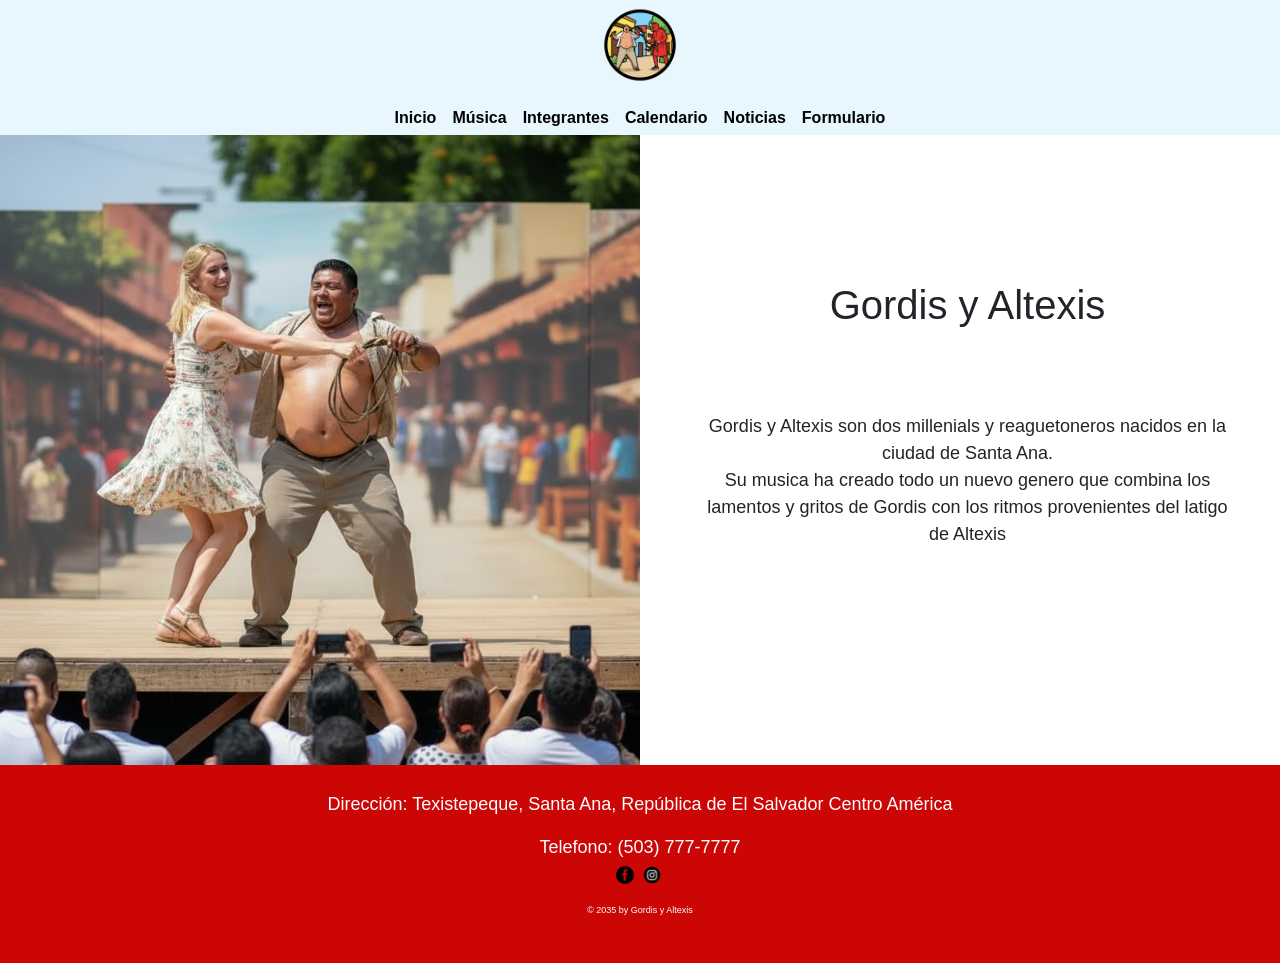
<file: acercaNosotros.html>
<!DOCTYPE html>
<html lang="es">

<head>


    <meta charset="UTF-8">
    <meta name="viewport" content="width=device-width, initial-scale=1.0">
     <title>Gordis y Altexis</title>

    <!--Codigo para llamar al archivo externo styles.css-->

    <link rel="stylesheet" href="./css/styles.css">



    <!--Codigo para llamar a la librería CDN de bootstrap -->
    <link rel="stylesheet" href="https://stackpath.bootstrapcdn.com/bootstrap/4.1.3/css/bootstrap.min.css"
        integrity="sha384-MCw98/SFnGE8fJT3GXwEOngsV7Zt27NXFoaoApmYm81iuXoPkFOJwJ8ERdknLPMO" crossorigin="anonymous">


<!--favicon-->
    <link rel="icon" type="image/x-icon" href="./media/logo.png">

</head>

<body>
    <!--Este es el espacio para el header-->
    <header>


        <!-- container-fluid hace que el contenedor se adapte a la pantalla-->

        <div class="container-fluid">

            <!--hace que el row centre el contenido al centro-->

            <div class="row">

                <!--Hace que la imagen se centre dentro del contenedor, col-2 hace que la columna se adapte dos espacios-->

                <div class="col-12 d-flex justify-content-center">


                  
                    <img style="height:10vh" src="./media/logo.png" alt="logo">

                </div>


                <!--codigo del navbar-->

                <div class="col-12">
                    <div class="row justify-content-center">

                        <nav class="navbar navbar-expand ">
                            <div class="container-fluid">
                                <!--para crear el navbar-->
                                <ul class="navbar-nav d-flex gap-5">
                                    <!--para quitar el bullet point-->
                                    <li class="nav-item"><a class="nav-link" href="index.html">Inicio</a></li>
                                    <li class="nav-item"><a class="nav-link" href="musica.html">Música</a></li>
                                   
                                    <li class="nav-item"><a class="nav-link" href="acercaNosotros.html">Integrantes</a>
                                    </li>
                                    <li class="nav-item"><a class="nav-link" href="calendario.html">Calendario</a>
                                    </li>
<li class="nav-item"><a class="nav-link" href="noticias.html">Noticias</a>
                                    </li>
                                    <li class="nav-item"><a class="nav-link" href="formulario.html">Formulario</a>
                                    </li>
                                </ul>
                            </div>
                        </nav>

                    </div>
                </div>
            </div>


    </header>


    <!--Este es el espacio para la primera sección de la página web-->



    <!--p-0 es para quitar el padding-->
    <section class="container-fluid   p-0">

        <!--hace que el row centre el contenido al centro-->
        <div class="row justify-content-center">


            <!--Hace que la imagen se centre dentro del contenedor, col-2 hace que la columna se adapte seis espacios -->

            <div id="principal" class="col-12 col-md-6 container" sytle="overflow: hidden">



                <img class="img-fluid w-100 h-100" style="object-fit: cover;"
                    src="./media/show1.png" alt="doctor">



            </div>


            <!--col-10 hace que la columna abarque seis espacios-->
            <div id="secundario" class="col-12 col-md-6 d-flex justify-content-center align-items-center">

                <span>

                    <h1> Gordis y Altexis</h1>



                     <p style="padding:10%"> Gordis y Altexis son dos millenials y reaguetoneros nacidos en la ciudad de Santa Ana.</br> Su musica ha creado todo un nuevo genero que combina los lamentos y gritos de Gordis con los ritmos provenientes del latigo de Altexis </p>




                    </sapn>

            </div>









        </div>
        </div>


    </section>


    <!--Ese es el espacio para el footer-->
    <footer>
        <div class="container-fluid">

            <!--hace que el row centre el contenido al centro-->
            <div class="row justify-content-center align-items-center">
                <!--Hace que la imagen se centre dentro del contenedor, col-2 hace que la columna se adapte seis espacios-->
                <div class="col-12">

                    <span>
                        <p id="footerText">Dirección: Texistepeque, Santa Ana, República de El Salvador Centro América <p>
                        <p id="footerText">Telefono: (503) 777-7777
                            <br>

                            <a href="https://www.facebook.com/?locale=es_LA" target="_blank"   ><img id="social1"
                                    src="./media/facebook.png" alt="facebook"></a>

                            <a href="https://www.instagram.com/" target="_blank"  ><img id="social2"
                                    src="./media/instagram.png" alt="instagram"> </a>

                        <p id="copyright">© 2035 by Gordis y Altexis</p>
                    </span>



                </div>


            </div>


        </div>

    </footer>



</body>

</html>
</file>
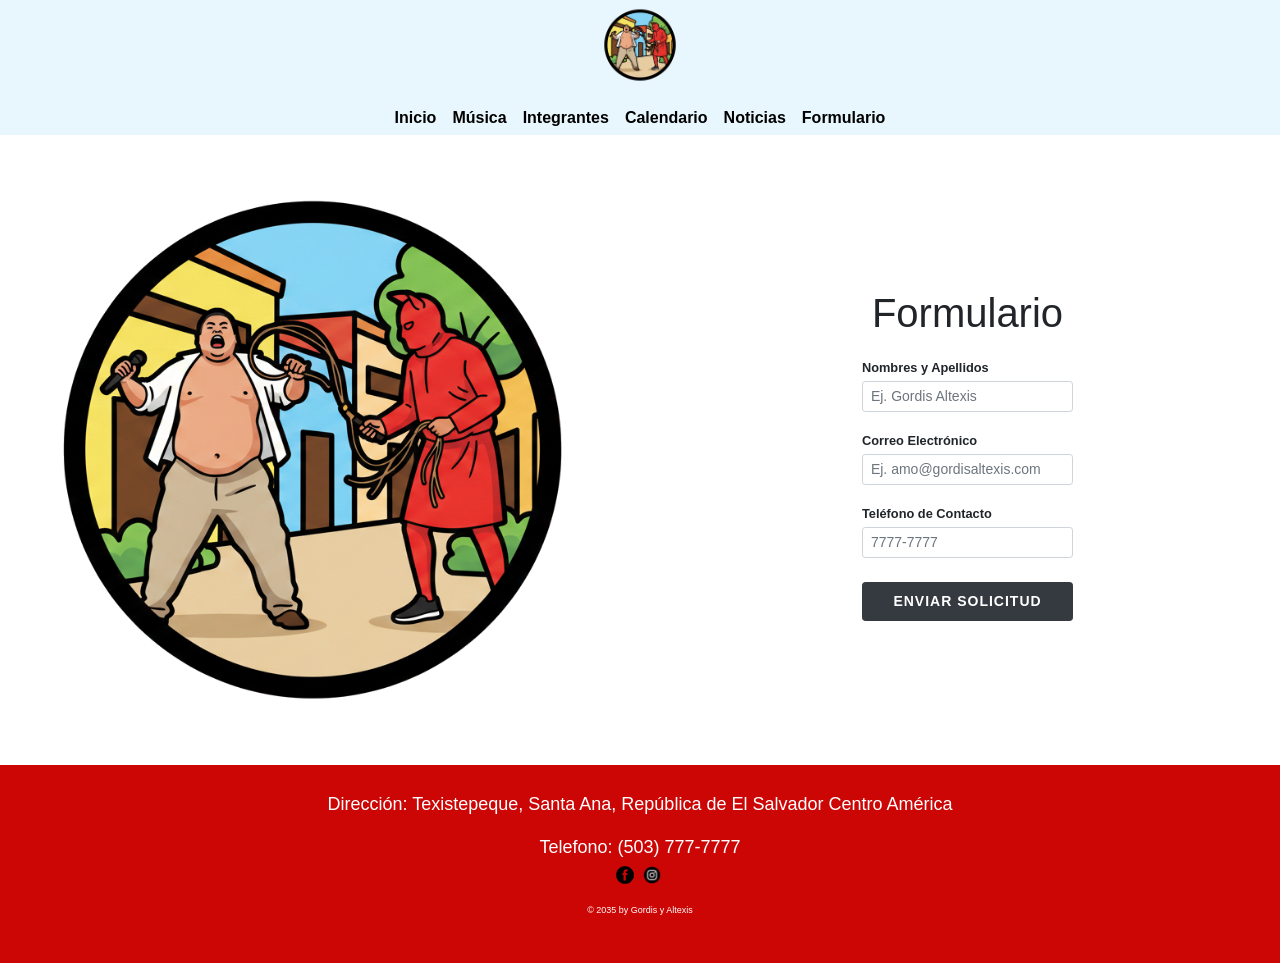
<file: formulario.html>
<!DOCTYPE html>
<html lang="es">

<head>


    <meta charset="UTF-8">
    <meta name="viewport" content="width=device-width, initial-scale=1.0">
    <title>Gordis y Altexis</title>

    <!--Codigo para llamar al archivo externo styles.css-->

    <link rel="stylesheet" href="./css/styles.css">



    <!--Codigo para llamar a la librería CDN de bootstrap -->
    <link rel="stylesheet" href="https://stackpath.bootstrapcdn.com/bootstrap/4.1.3/css/bootstrap.min.css"
        integrity="sha384-MCw98/SFnGE8fJT3GXwEOngsV7Zt27NXFoaoApmYm81iuXoPkFOJwJ8ERdknLPMO" crossorigin="anonymous">


    <!--favicon-->
    <link rel="icon" type="image/x-icon" href="./media/logo.png">

</head>

<body>
    <!--Este es el espacio para el header-->
    <header>


        <!-- container-fluid hace que el contenedor se adapte a la pantalla-->

        <div class="container-fluid">

            <!--hace que el row centre el contenido al centro-->

            <div class="row">

                <!--Hace que la imagen se centre dentro del contenedor, col-2 hace que la columna se adapte dos espacios-->

                <div class="col-12 d-flex justify-content-center">



                    <img style="height:10vh" src="./media/logo.png" alt="logo">

                </div>


                <!--codigo del navbar-->

                <div class="col-12">
                    <div class="row justify-content-center">

                        <nav class="navbar navbar-expand ">
                            <div class="container-fluid">
                                <!--para crear el navbar-->
                                <ul class="navbar-nav d-flex gap-5">
                                    <!--para quitar el bullet point-->
                                    <li class="nav-item"><a class="nav-link" href="index.html">Inicio</a></li>
                                    <li class="nav-item"><a class="nav-link" href="musica.html">Música</a></li>

                                    <li class="nav-item"><a class="nav-link" href="acercaNosotros.html">Integrantes</a>
                                    </li>
                                    <li class="nav-item"><a class="nav-link" href="calendario.html">Calendario</a>
                                    </li>
                                    <li class="nav-item"><a class="nav-link" href="noticias.html">Noticias</a>
                                    </li>
                                    </li>
                                    <li class="nav-item"><a class="nav-link" href="formulario.html">Formulario</a>
                                    </li>
                                </ul>
                            </div>
                        </nav>

                    </div>
                </div>
            </div>


    </header>


    <!--Este es el espacio para la primera sección de la página web-->



    <!--p-0 es para quitar el padding-->
    <section class="container-fluid   p-0">

        <!--hace que el row centre el contenido al centro-->
        <div class="row justify-content-center">


            <!--Hace que la imagen se centre dentro del contenedor, col-2 hace que la columna se adapte seis espacios -->

            <div id="principal" class="col-12 col-md-6 container" sytle="overflow: hidden">



                <img class="img-fluid w-100 h-100" style="object-fit: cover;" src="./media/logo.png" alt="doctor">



            </div>


            <!--col-10 hace que la columna abarque seis espacios-->
            <div id="secundario" class="col-12 col-md-6 d-flex justify-content-center align-items-center">

                <span>

                    <h1> Formulario         </h1>

 <form action="#" method="POST">
                    <div class="form-group mb-3">
                        <label class="small font-weight-bold mb-1">Nombres y Apellidos</label>
                        <input type="text" class="form-control form-control-sm" placeholder="Ej. Gordis Altexis" required>
                    </div>

                    <div class="form-group mb-3">
                        <label class="small font-weight-bold mb-1">Correo Electrónico</label>
                        <input type="email" class="form-control form-control-sm" placeholder="Ej. amo@gordisaltexis.com" required>
                    </div>

                    <div class="form-group mb-4">
                        <label class="small font-weight-bold mb-1">Teléfono de Contacto</label>
                        <input type="tel" class="form-control form-control-sm" placeholder="7777-7777" required>
                    </div>

                    <button type="submit" class="btn btn-dark btn-sm btn-block py-2" style="font-weight: bold; letter-spacing: 1px;">
                        ENVIAR SOLICITUD
                    </button>
                </form>






<!--Codigo comentado para revisar la form
                    <form>
                        <label for="nombres">Nombres</label>
                        <input type="text" id="nombres" name="Nombres" placeholder="Gordis Altexis">

                    </form>

                    <form>
                        <label for="apellidos">Apellidos</label>
                        <input type="text" id="apellidos" name="Apellidos" placeholder="Perez García">
                    </form>
                    
                    <form>
                        <label for="e-mail">E-mail</label>
                        <input type="text" id="e-mail" name="E-mail" placeholder="amo@gordis&altexis.com">


                    </form>
                    
                    <form>
                        <input type="submit" value="Submit">

                    </form>

-->

                </span>

            </div>









        </div>
        </div>


    </section>


    <!--Ese es el espacio para el footer-->
    <footer>
        <div class="container-fluid">

            <!--hace que el row centre el contenido al centro-->
            <div class="row justify-content-center align-items-center">
                <!--Hace que la imagen se centre dentro del contenedor, col-2 hace que la columna se adapte seis espacios-->
                <div class="col-12">

                    <span>
                        <p id="footerText">Dirección: Texistepeque, Santa Ana, República de El Salvador Centro América
                        <p>
                        <p id="footerText">Telefono: (503) 777-7777
                            <br>

                            <a href="https://www.facebook.com/?locale=es_LA" target="_blank"><img id="social1"
                                    src="./media/facebook.png" alt="facebook"></a>

                            <a href="https://www.instagram.com/" target="_blank"><img id="social2"
                                    src="./media/instagram.png" alt="instagram"> </a>

                        <p id="copyright">© 2035 by Gordis y Altexis</p>
                    </span>



                </div>


            </div>


        </div>

    </footer>



</body>

</html>
</file>
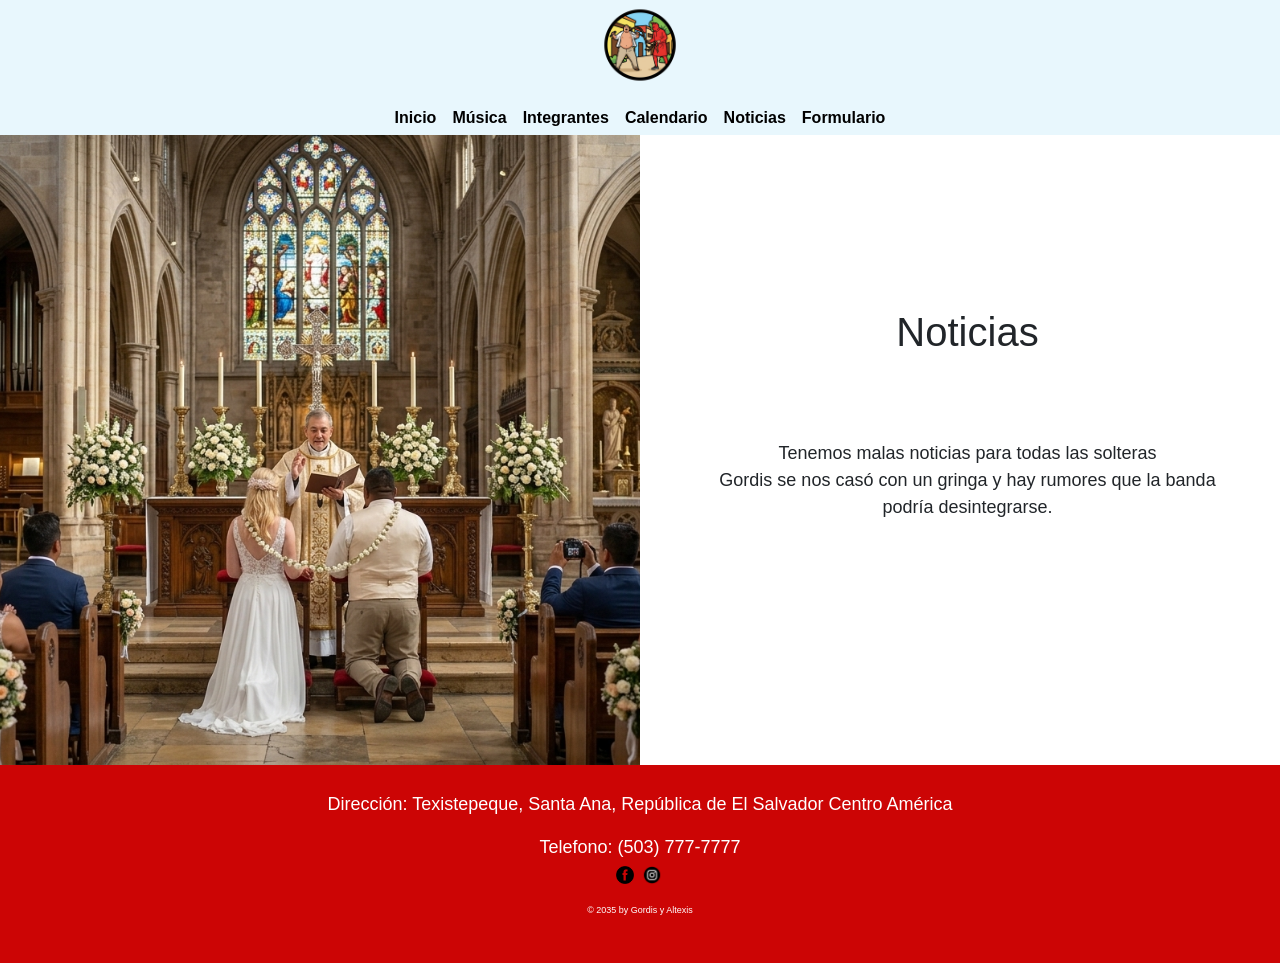
<file: noticias.html>
<!DOCTYPE html>
<html lang="es">

<head>


    <meta charset="UTF-8">
    <meta name="viewport" content="width=device-width, initial-scale=1.0">
     <title>Gordis y Altexis</title>

    <!--Codigo para llamar al archivo externo styles.css-->

    <link rel="stylesheet" href="./css/styles.css">



    <!--Codigo para llamar a la librería CDN de bootstrap -->
    <link rel="stylesheet" href="https://stackpath.bootstrapcdn.com/bootstrap/4.1.3/css/bootstrap.min.css"
        integrity="sha384-MCw98/SFnGE8fJT3GXwEOngsV7Zt27NXFoaoApmYm81iuXoPkFOJwJ8ERdknLPMO" crossorigin="anonymous">


<!--favicon-->
    <link rel="icon" type="image/x-icon" href="./media/logo.png">

</head>

<body>
    <!--Este es el espacio para el header-->
    <header>


        <!-- container-fluid hace que el contenedor se adapte a la pantalla-->

        <div class="container-fluid">

            <!--hace que el row centre el contenido al centro-->

            <div class="row">

                <!--Hace que la imagen se centre dentro del contenedor, col-2 hace que la columna se adapte dos espacios-->

                <div class="col-12 d-flex justify-content-center">


                  
                    <img style="height:10vh" src="./media/logo.png" alt="logo">

                </div>


                <!--codigo del navbar-->

                <div class="col-12">
                    <div class="row justify-content-center">

                        <nav class="navbar navbar-expand ">
                            <div class="container-fluid">
                                <!--para crear el navbar-->
                                <ul class="navbar-nav d-flex gap-5">
                                    <!--para quitar el bullet point-->
                                    <li class="nav-item"><a class="nav-link" href="index.html">Inicio</a></li>
                                    <li class="nav-item"><a class="nav-link" href="musica.html">Música</a></li>
                                   
                                   
                                    <li class="nav-item"><a class="nav-link" href="acercaNosotros.html">Integrantes</a>
                                    </li>
                                    <li class="nav-item"><a class="nav-link" href="calendario.html">Calendario</a>
                                    </li>
                                    <li class="nav-item"><a class="nav-link" href="noticias.html">Noticias</a>
                                    </li>
                                    <li class="nav-item"><a class="nav-link" href="formulario.html">Formulario</a>
                                    </li>

                                </ul>
                            </div>
                        </nav>

                    </div>
                </div>
            </div>


    </header>


    <!--Este es el espacio para la primera sección de la página web-->



    <!--p-0 es para quitar el padding-->
    <section class="container-fluid   p-0">

        <!--hace que el row centre el contenido al centro-->
        <div class="row justify-content-center">


            <!--Hace que la imagen se centre dentro del contenedor, col-2 hace que la columna se adapte seis espacios -->

            <div id="principal" class="col-12 col-md-6 container" sytle="overflow: hidden">



                <img class="img-fluid w-100 h-100" style="object-fit: cover;"
                    src="./media/boda.png" alt="doctor">



            </div>


            <!--col-10 hace que la columna abarque seis espacios-->
            <div id="secundario" class="col-12 col-md-6 d-flex justify-content-center align-items-center">

                <span>

                    <h1> Noticias</h1>



                     <p style="padding:10%"> Tenemos malas noticias para todas las solteras</br>Gordis se nos casó con un gringa y hay rumores que la banda podría desintegrarse.  </p>




                    </sapn>

            </div>









        </div>
        </div>


    </section>


    <!--Ese es el espacio para el footer-->
    <footer>
        <div class="container-fluid">

            <!--hace que el row centre el contenido al centro-->
            <div class="row justify-content-center align-items-center">
                <!--Hace que la imagen se centre dentro del contenedor, col-2 hace que la columna se adapte seis espacios-->
                <div class="col-12">

                    <span>
                        <p id="footerText">Dirección: Texistepeque, Santa Ana, República de El Salvador Centro América <p>
                        <p id="footerText">Telefono: (503) 777-7777
                            <br>

                            <a href="https://www.facebook.com/?locale=es_LA" target="_blank"   ><img id="social1"
                                    src="./media/facebook.png" alt="facebook"></a>

                            <a href="https://www.instagram.com/" target="_blank"  ><img id="social2"
                                    src="./media/instagram.png" alt="instagram"> </a>

                        <p id="copyright">© 2035 by Gordis y Altexis</p>
                    </span>



                </div>


            </div>


        </div>

    </footer>



</body>

</html>
</file>
<file: css/styles.css>
/*
* {
    border: 1px solid red;
}
*/
/* Al principio de tu archivo style.css */



body {
  font-family: 'Roboto', sans-serif;
}


header {
    background-color: #e8f7fd;
    height: 15vh;
}




.nav-link {
    font-family: Arial, Helvetica, sans-serif;
    font-size: 16px;
    color: black;
    font-weight: bold;
}

h1 {
    text-align: center;
    font-size: max(60px, 1.2vw);
     font-family: "Ballet", cursive;
 padding: 10px 10px 10px 10px;


}




p {

    text-align: center;
    font-family: Arial, Helvetica, sans-serif;
    font-size: max(18px, 1.2vw);
    margin-top:10%;
   
}

/*codigo para controlar las columnas en las secciones*/


#principal,
#secundario {
    height: 70vh;
    padding: 0%;
   
}





footer {
    background-color: #cc0505;
    height: 22vh;
    padding-top: 2%;
}

#social1, #social2{
    height: 2vh;
}
#footerText{
    font-size: 2vh;
    color:white;
}
#copyright{
    font-size: 1vh;
    color:white;
}




#fondo-personalizado1 {
    background-image: url('../media/gordis.png');
    background-size: cover; /* Ajusta la imagen al contenedor */
    background-position: center; /* Centra la imagen */
    background-repeat: no-repeat; /* Evita que la imagen se repita */
    min-height: 70vh; /* O '100vh' para pantalla completa */
}

#fondo-personalizado2 {
    background-image: url('../media/Altexis.png');
    background-size: cover; /* Ajusta la imagen al contenedor */
    background-position: center; /* Centra la imagen */
    background-repeat: no-repeat; /* Evita que la imagen se repita */
    min-height: 70vh; /* O '100vh' para pantalla completa */
}
</file>
